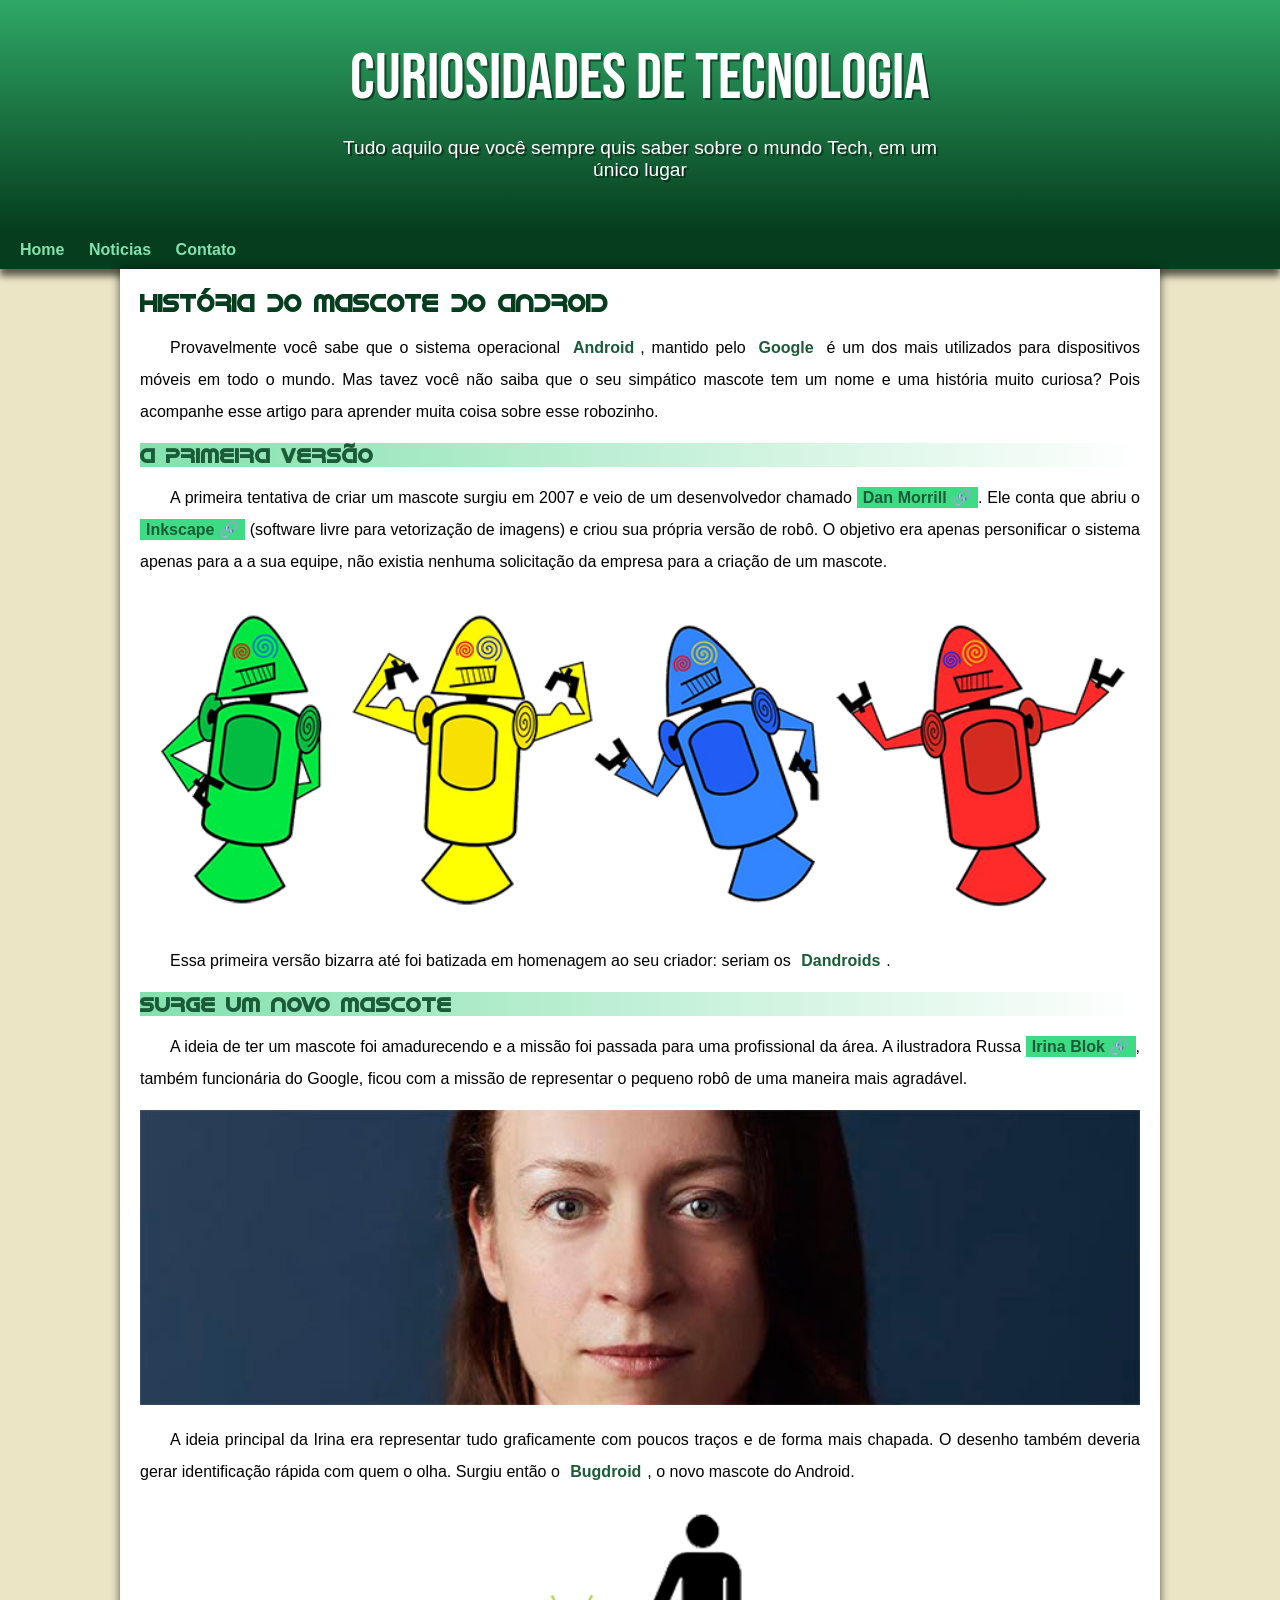
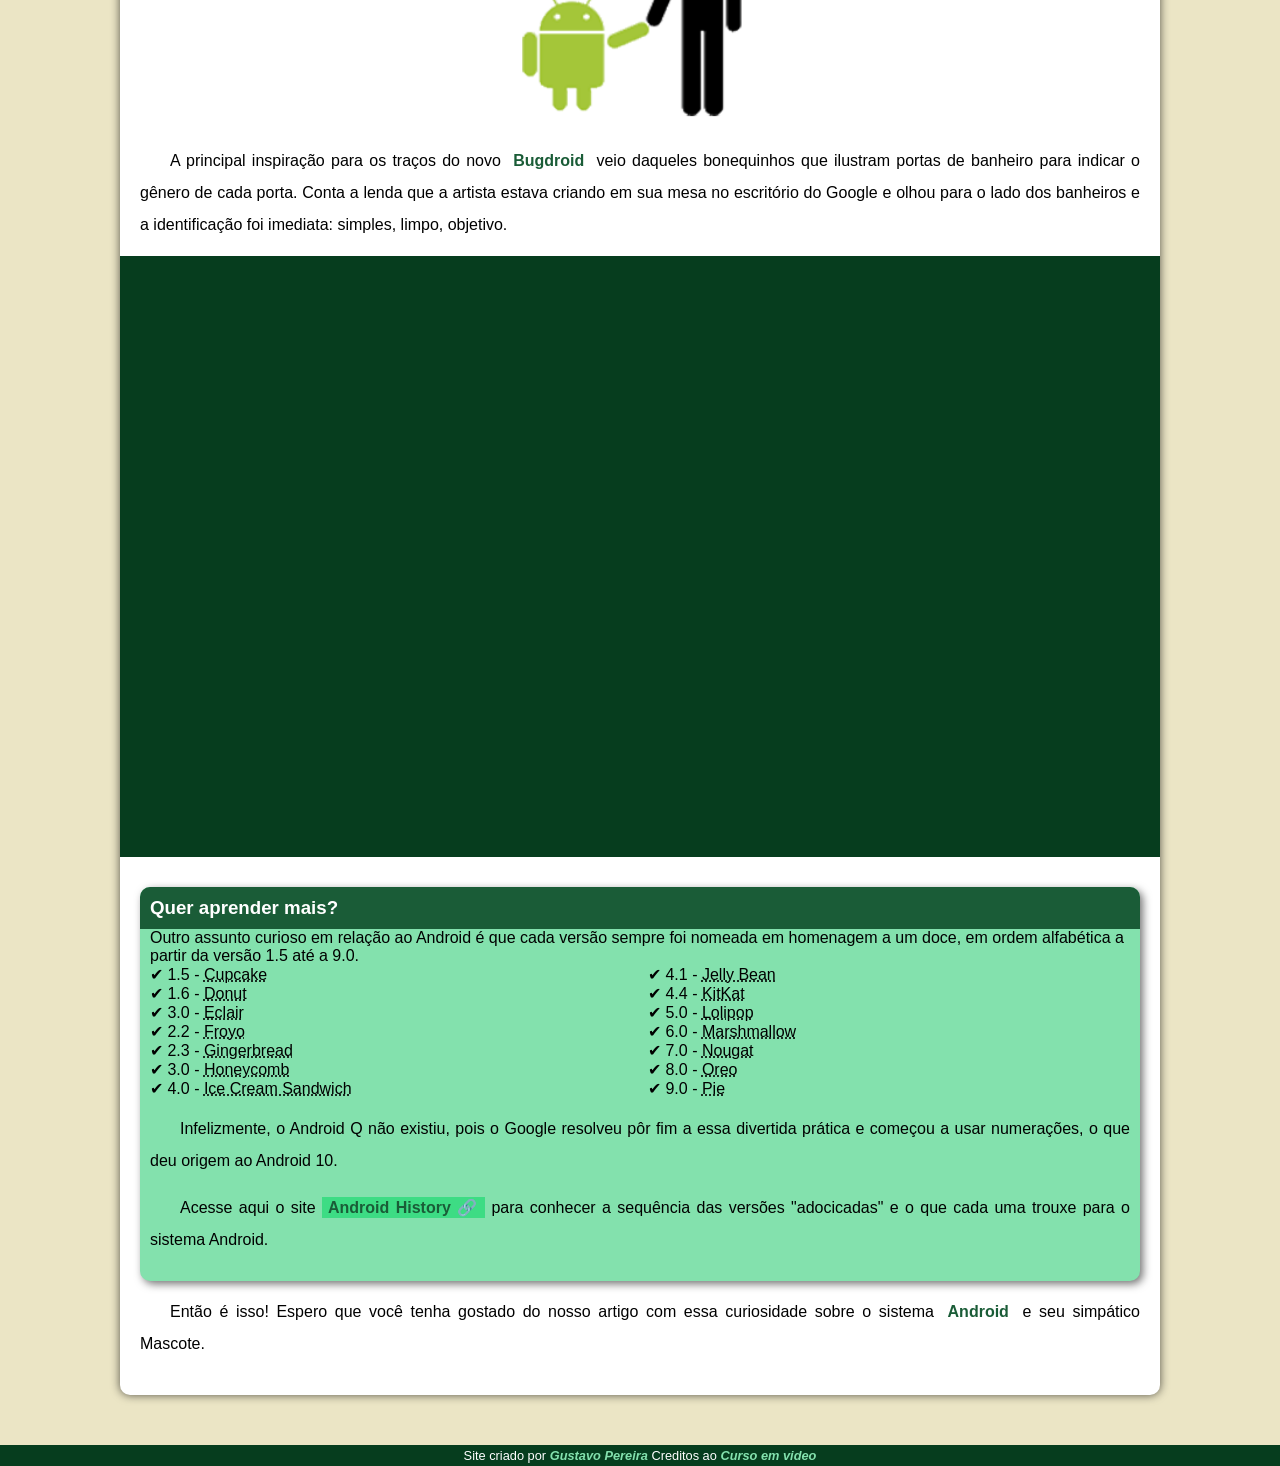
<file: index.html>
<!DOCTYPE html>
<html lang="pt-br">
<head>
    <meta charset="UTF-8">
    <meta http-equiv="X-UA-Compatible" content="IE=edge">
    <meta name="viewport" content="width=device-width, initial-scale=1.0">
    <title>Meu site</title>
    <link rel="shortcut icon" href="/ATIVIDADES/03/imagens/favicon.ico" type="image/x-icon">
    <link rel="stylesheet" href= "Estilos/style.css">
     
</head>
<body>
    <header>
        <h1>
            Curiosidades de Tecnologia
        </h1>
        <p>Tudo aquilo que você sempre quis saber sobre o mundo Tech, em um único lugar</p>
    </header>
    <nav>
        <a href="#">Home</a>
        <a href="#">Noticias</a>
        <a href="#">Contato</a>
    </nav>
    <main>
      <article>
            <h1>História do Mascote do Android</h1>

            <p>Provavelmente você sabe que o sistema operacional <strong>Android</strong>, mantido pelo <strong>Google</strong> é um dos mais utilizados para dispositivos móveis em todo o mundo. Mas tavez você não saiba que o seu simpático mascote tem um nome e uma história muito curiosa? Pois acompanhe esse artigo para aprender muita coisa sobre esse robozinho.</p>

            <h2>A primeira versão</h2>

            <p>A primeira tentativa de criar um mascote surgiu em 2007 e veio de um desenvolvedor chamado <a href="https://androidcommunity.com/dan-morrill-shows-us-the-android-mascot-that-almost-was-20130103/"target="_blank"class="externo"> Dan Morrill</a>. Ele conta que abriu o <a href="https://inkscape.org/pt-br/"target="_blank"class="externo">Inkscape</a>  (software livre para vetorização de imagens) e criou sua própria versão de robô. O objetivo era apenas personificar o sistema apenas para a a sua equipe, não existia nenhuma solicitação da empresa para a criação de um mascote.</p>

             <picture>
                 <source media="(max-width:500px)" srcset="imagens/dan-droids-pq.png">
                 <img src="imagens/dan-droids.png" alt="Primeiro Mascote do Android"></picture>

            <p>Essa primeira versão bizarra até foi batizada em homenagem ao seu criador: seriam os <strong>Dandroids</strong>.</p>

            <h2>Surge um novo mascote</h2>

            <p>A ideia de ter um mascote foi amadurecendo e a missão foi passada para uma profissional da área. A ilustradora Russa <a href="https://www.irinablok.com/"target="_blank"class="externo">Irina Blok</a>, também funcionária do Google, ficou com a missão de representar o pequeno robô de uma maneira mais agradável.</p>
              <picture>
                  <source media="(max-width:670px )" srcset="imagens/irina-blok-pq.jpg">
                <img src="imagens/irina-blok.jpg" alt="Irina block criadora do bug droid"></picture>

           
            <p>A ideia principal da Irina era representar tudo graficamente com poucos traços e de forma mais chapada. O desenho também deveria gerar identificação rápida com quem o olha. Surgiu então o <strong>Bugdroid</strong>, o novo mascote do Android.</p>
              <picture>
                  <source media="(max-width:670px )" srcset="imagens/bugdroid.png">
                  <img class="pequena" src="imagens/bugdroid.png" alt="Bugdroid"></picture>
           
            <p>A principal inspiração para os traços do novo <strong>Bugdroid</strong> veio daqueles bonequinhos que ilustram portas de banheiro para indicar o gênero de cada porta. Conta a lenda que a artista estava criando em sua mesa no escritório do Google e olhou para o lado dos banheiros e a identificação foi imediata: simples, limpo, objetivo.</p>

            <div class="video"><iframe width="560" height="315" src="https://www.youtube.com/embed/l2UDgpLz20M" title="YouTube video player" frameborder="0" allow="accelerometer; autoplay; clipboard-write; encrypted-media; gyroscope; picture-in-picture" allowfullscreen></iframe></div>
            
            <aside>
                <h3>Quer aprender mais?</h3>
                Outro assunto curioso em relação ao Android é que cada versão sempre foi nomeada em homenagem a um doce, em ordem alfabética a partir da versão 1.5 até a 9.0.
                <ul>
                    <li>1.5 - <abbr title="Bolo de copo">Cupcake</abbr></li>
                    <li>1.6 - <abbr title="Rosquinha">Donut</abbr></li>
                    <li>3.0 - <abbr title="Bomba">Eclair</abbr></li>
                    <li>2.2 - <abbr title="Iogute Congelado">Froyo</abbr></li>
                    <li>2.3 - <abbr title="Biscoito de Gengibre">Gingerbread</abbr></li>
                    <li>3.0 - <abbr title="Favo de Mel">Honeycomb</abbr></li>
                    <li>4.0 - <abbr title="Sanduiche de Sorvete">Ice Cream Sandwich</abbr></li>
                    <li>4.1 - <abbr title="Jujuba">Jelly Bean</abbr></li>
                    <li>4.4 - <abbr title="KitKat">KitKat</abbr></li>
                    <li>5.0 - <abbr title="Pirulito">Lolipop</abbr></li>
                    <li>6.0 - <abbr title="Marshmallow">Marshmallow</abbr></li>
                    <li>7.0 - <abbr title="Torrone">Nougat</abbr></li>
                    <li>8.0 - <abbr title="Oreo">Oreo</abbr></li>
                    <li>9.0 - <abbr title="Torta">Pie</abbr></li>
                </ul>
                <p>
                    Infelizmente, o Android Q não existiu, pois o Google resolveu pôr fim a essa divertida prática e começou a usar numerações, o que deu origem ao Android 10.
  
                </p>
                 <p>Acesse aqui o site <a href="https://www.android.com/intl/pt-BR_br/history/"target="_blank"class="externo">Android History</a> para conhecer a sequência das versões "adocicadas" e o que cada uma trouxe para o sistema Android.</p>   
            </aside> 
            <p>Então é isso! Espero que você tenha gostado do nosso artigo com essa curiosidade sobre o sistema <strong>Android</strong> e seu simpático Mascote.</p>
      </article>
    </main>
    <footer>
        <p>Site criado por <a href="https://github.com/gustavo-pereira-da-silva">Gustavo Pereira </a> Creditos ao <a href="https://www.youtube.com/channel/UCrWvhVmt0Qac3HgsjQK62FQ"target="_blank"> Curso em video</a></p>
    </footer>
</body>
</html>
</file>
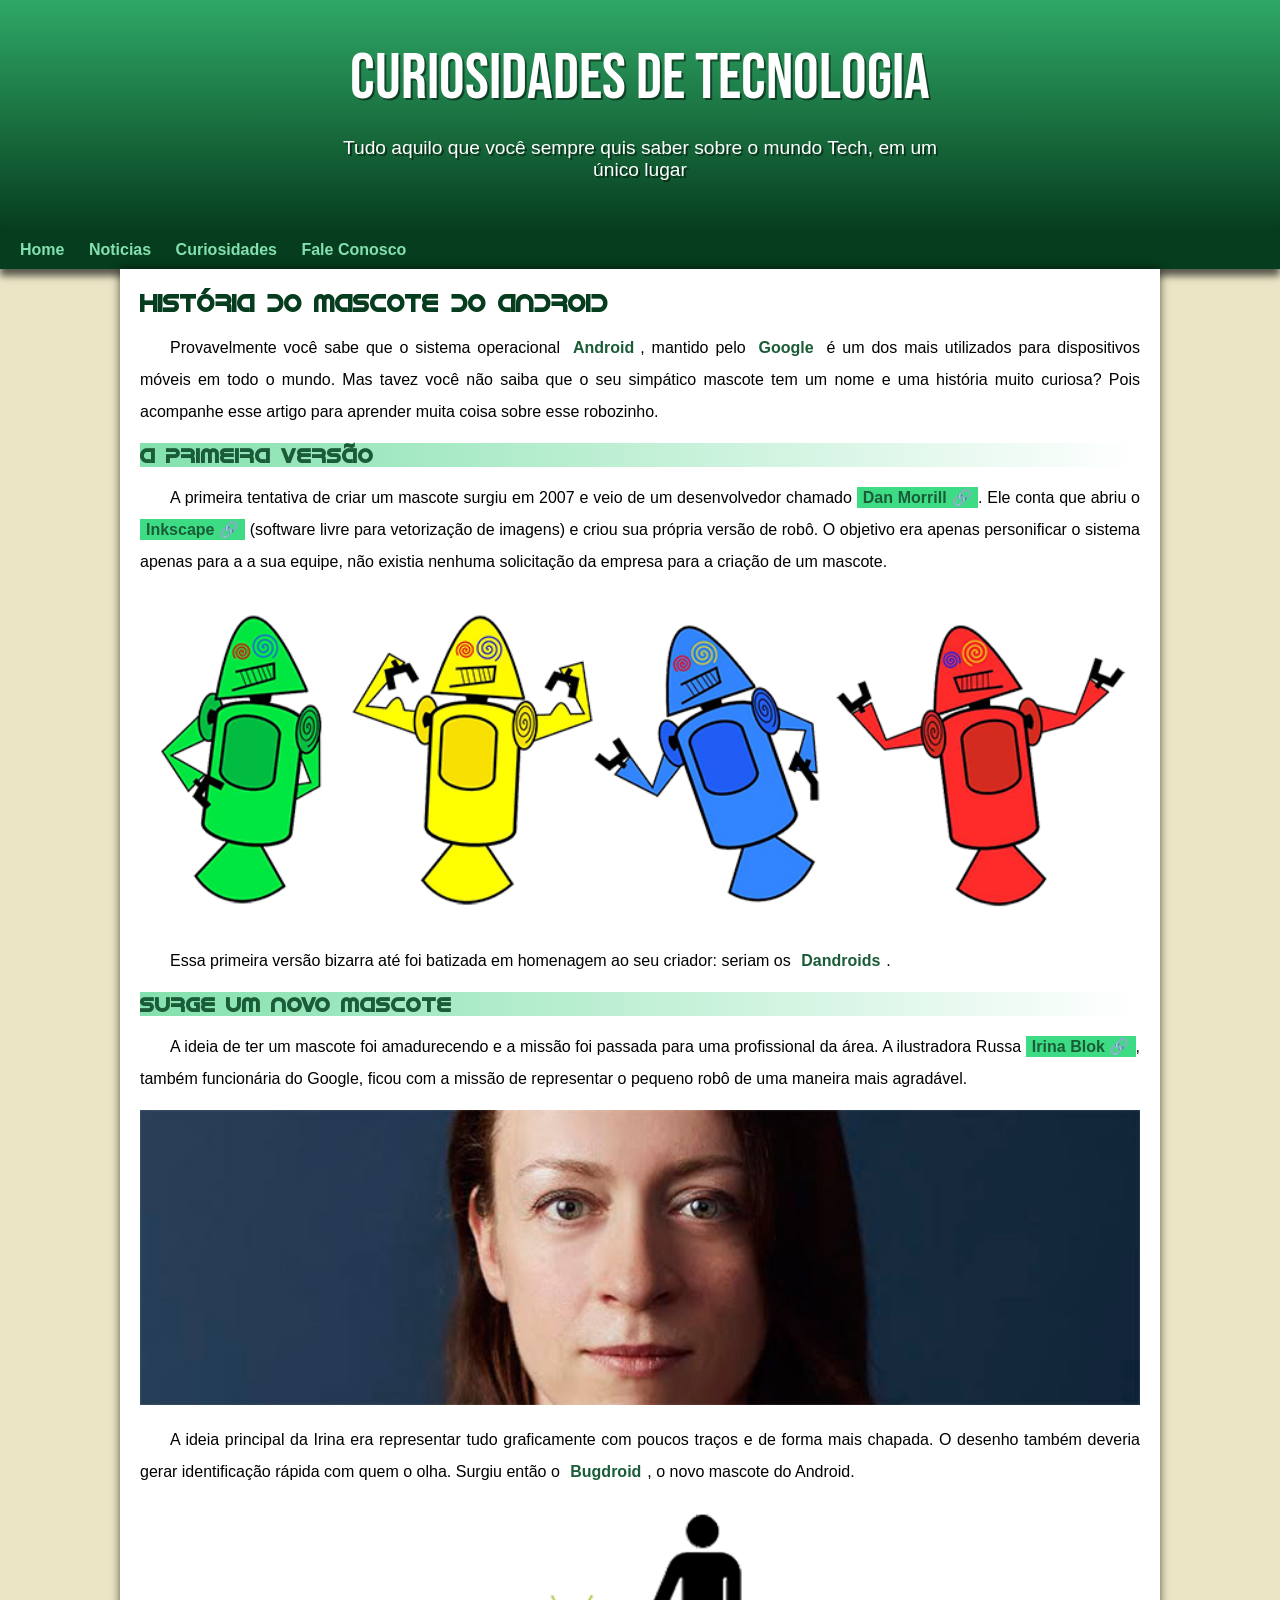
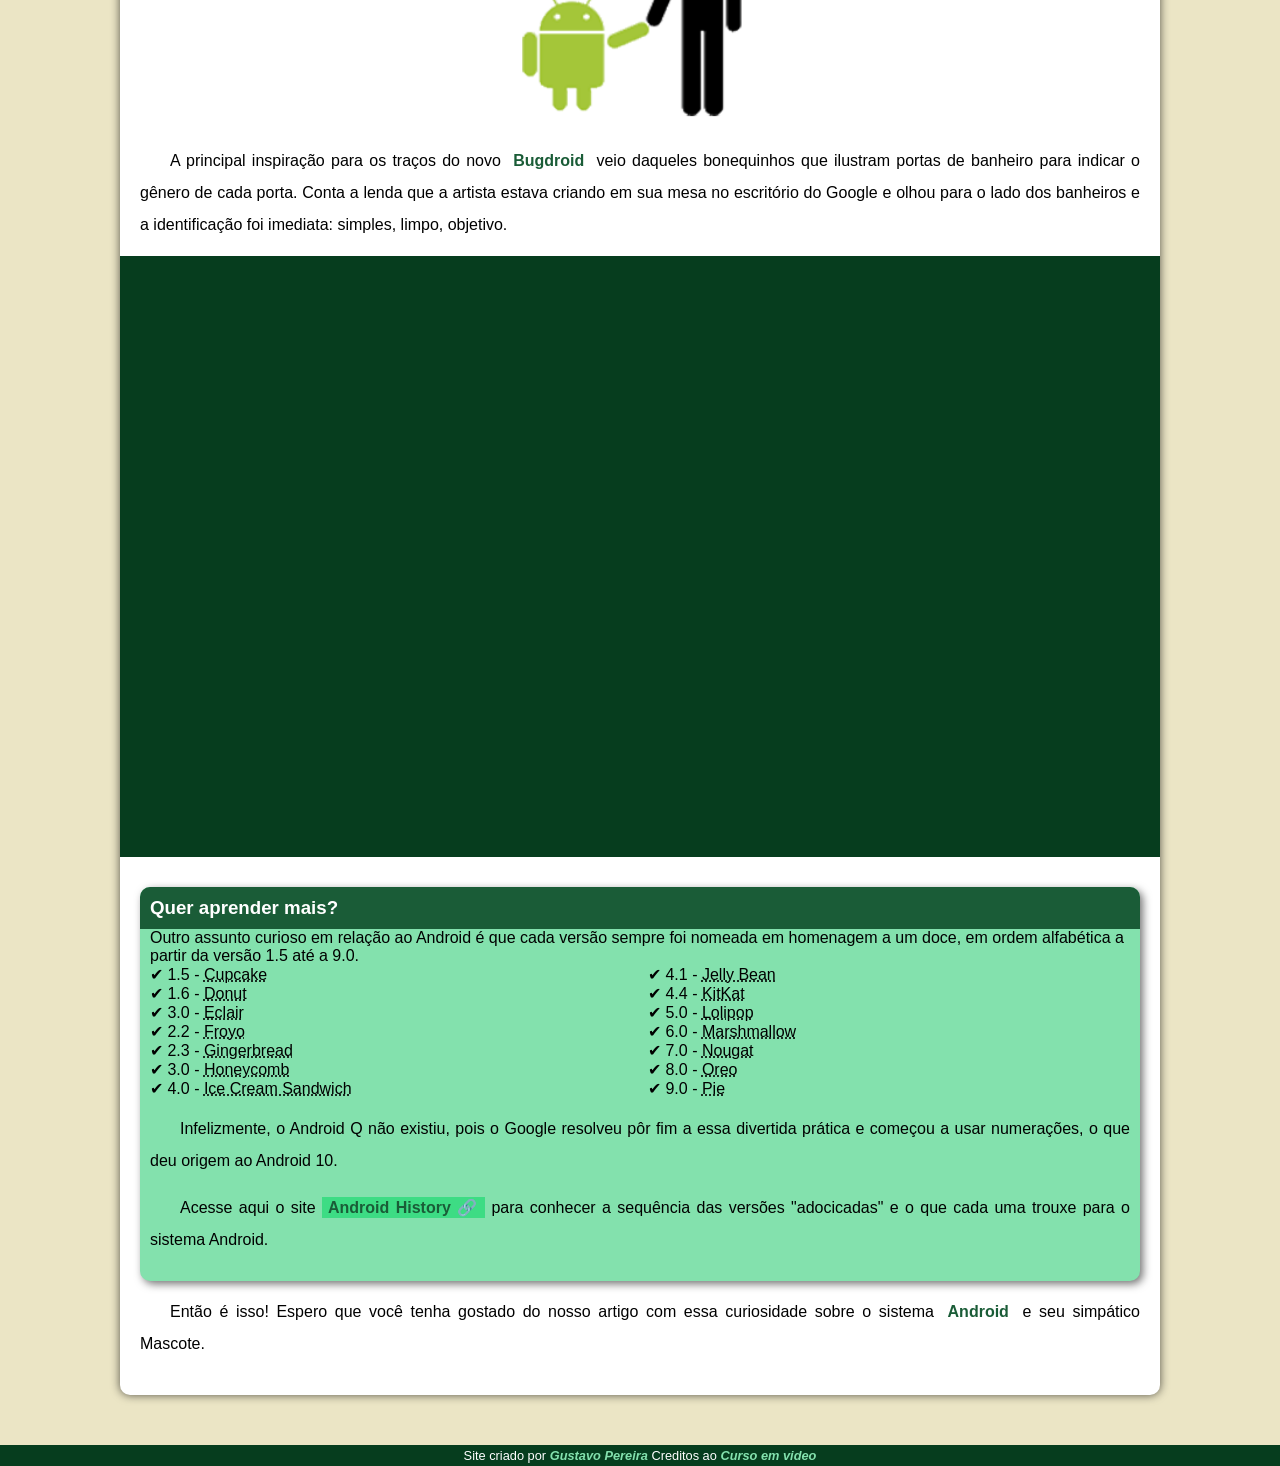
<file: index.html.html>
<!DOCTYPE html>
<html lang="pt-br">
<head>
    <meta charset="UTF-8">
    <meta http-equiv="X-UA-Compatible" content="IE=edge">
    <meta name="viewport" content="width=device-width, initial-scale=1.0">
    <title>Meu site</title>
    <link rel="shortcut icon" href="/ATIVIDADES/03/imagens/favicon.ico" type="image/x-icon">
    <link rel="stylesheet" href= "Estilos/style.css">
     
</head>
<body>
    <header>
        <h1>
            Curiosidades de Tecnologia
        </h1>
        <p>Tudo aquilo que você sempre quis saber sobre o mundo Tech, em um único lugar</p>
    </header>
    <nav>
        <a href="#">Home</a>
        <a href="#">Noticias</a>
        <a href="#">Curiosidades</a>
        <a href="#">Fale Conosco</a>
    </nav>
    <main>
      <article>
            <h1>História do Mascote do Android</h1>

            <p>Provavelmente você sabe que o sistema operacional <strong>Android</strong>, mantido pelo <strong>Google</strong> é um dos mais utilizados para dispositivos móveis em todo o mundo. Mas tavez você não saiba que o seu simpático mascote tem um nome e uma história muito curiosa? Pois acompanhe esse artigo para aprender muita coisa sobre esse robozinho.</p>

            <h2>A primeira versão</h2>

            <p>A primeira tentativa de criar um mascote surgiu em 2007 e veio de um desenvolvedor chamado <a href="https://androidcommunity.com/dan-morrill-shows-us-the-android-mascot-that-almost-was-20130103/"target="_blank"class="externo"> Dan Morrill</a>. Ele conta que abriu o <a href="https://inkscape.org/pt-br/"target="_blank"class="externo">Inkscape</a>  (software livre para vetorização de imagens) e criou sua própria versão de robô. O objetivo era apenas personificar o sistema apenas para a a sua equipe, não existia nenhuma solicitação da empresa para a criação de um mascote.</p>

             <picture>
                 <source media="(max-width:500px)" srcset="imagens/dan-droids-pq.png">
                 <img src="imagens/dan-droids.png" alt="Primeiro Mascote do Android"></picture>

            <p>Essa primeira versão bizarra até foi batizada em homenagem ao seu criador: seriam os <strong>Dandroids</strong>.</p>

            <h2>Surge um novo mascote</h2>

            <p>A ideia de ter um mascote foi amadurecendo e a missão foi passada para uma profissional da área. A ilustradora Russa <a href="https://www.irinablok.com/"target="_blank"class="externo">Irina Blok</a>, também funcionária do Google, ficou com a missão de representar o pequeno robô de uma maneira mais agradável.</p>
              <picture>
                  <source media="(max-width:670px )" srcset="imagens/irina-blok-pq.jpg">
                <img src="imagens/irina-blok.jpg" alt="Irina block criadora do bug droid"></picture>

           
            <p>A ideia principal da Irina era representar tudo graficamente com poucos traços e de forma mais chapada. O desenho também deveria gerar identificação rápida com quem o olha. Surgiu então o <strong>Bugdroid</strong>, o novo mascote do Android.</p>
              <picture>
                  <source media="(max-width:670px )" srcset="imagens/bugdroid.png">
                  <img class="pequena" src="imagens/bugdroid.png" alt="Bugdroid"></picture>
           
            <p>A principal inspiração para os traços do novo <strong>Bugdroid</strong> veio daqueles bonequinhos que ilustram portas de banheiro para indicar o gênero de cada porta. Conta a lenda que a artista estava criando em sua mesa no escritório do Google e olhou para o lado dos banheiros e a identificação foi imediata: simples, limpo, objetivo.</p>

            <div class="video"><iframe width="560" height="315" src="https://www.youtube.com/embed/l2UDgpLz20M" title="YouTube video player" frameborder="0" allow="accelerometer; autoplay; clipboard-write; encrypted-media; gyroscope; picture-in-picture" allowfullscreen></iframe></div>
            
            <aside>
                <h3>Quer aprender mais?</h3>
                Outro assunto curioso em relação ao Android é que cada versão sempre foi nomeada em homenagem a um doce, em ordem alfabética a partir da versão 1.5 até a 9.0.
                <ul>
                    <li>1.5 - <abbr title="Bolo de copo">Cupcake</abbr></li>
                    <li>1.6 - <abbr title="Rosquinha">Donut</abbr></li>
                    <li>3.0 - <abbr title="Bomba">Eclair</abbr></li>
                    <li>2.2 - <abbr title="Iogute Congelado">Froyo</abbr></li>
                    <li>2.3 - <abbr title="Biscoito de Gengibre">Gingerbread</abbr></li>
                    <li>3.0 - <abbr title="Favo de Mel">Honeycomb</abbr></li>
                    <li>4.0 - <abbr title="Sanduiche de Sorvete">Ice Cream Sandwich</abbr></li>
                    <li>4.1 - <abbr title="Jujuba">Jelly Bean</abbr></li>
                    <li>4.4 - <abbr title="KitKat">KitKat</abbr></li>
                    <li>5.0 - <abbr title="Pirulito">Lolipop</abbr></li>
                    <li>6.0 - <abbr title="Marshmallow">Marshmallow</abbr></li>
                    <li>7.0 - <abbr title="Torrone">Nougat</abbr></li>
                    <li>8.0 - <abbr title="Oreo">Oreo</abbr></li>
                    <li>9.0 - <abbr title="Torta">Pie</abbr></li>
                </ul>
                <p>
                    Infelizmente, o Android Q não existiu, pois o Google resolveu pôr fim a essa divertida prática e começou a usar numerações, o que deu origem ao Android 10.
  
                </p>
                 <p>Acesse aqui o site <a href="https://www.android.com/intl/pt-BR_br/history/"target="_blank"class="externo">Android History</a> para conhecer a sequência das versões "adocicadas" e o que cada uma trouxe para o sistema Android.</p>   
            </aside> 
            <p>Então é isso! Espero que você tenha gostado do nosso artigo com essa curiosidade sobre o sistema <strong>Android</strong> e seu simpático Mascote.</p>
      </article>
    </main>
    <footer>
        <p>Site criado por <a href="https://github.com/gustavo-pereira-da-silva">Gustavo Pereira </a> Creditos ao <a href="https://www.youtube.com/channel/UCrWvhVmt0Qac3HgsjQK62FQ"target="_blank"> Curso em video</a></p>
    </footer>
</body>
</html>
</file>
<file: Estilos/style.css>
@charset "UTF-8";
@import url('https://fonts.googleapis.com/css2?family=Bebas+Neue&display=swap');
@font-face {
    font-family:'android';
    src: url('../fontes/idroid.otf') format('opentype');
    font-weight: normal;
}
:root{
    --cor0:#ebe5c5;
    --cor1:#83e1ad;
    --cor2:#3ddc84;
    --cor3:#2fa866;
    --cor4:#1a5c37;
    --cor5:#063d1e;

    --fonte-padrao:Arial,Verdana,Helvetica,sans-serif;
    --fonte-destaque:'Bebas Neue',cursive;
    --fonte-android:'Android',cursive;
}
*{
    margin: 0px;
    padding: 0px;
}

body{
    background-color:var(--cor0);
    font-family: var(--fonte-padrao);
}
a.externo::after{
    content: '\00A0\1F517';
}
header{
    background-image: linear-gradient(to bottom,var(--cor3),var(--cor5));
    min-height: 150px;
    text-align: center;
    padding-top:40px

}
header>h1{
    color: white;
    font-family: var(--fonte-destaque);
    font-size: 4em;
    font-weight: normal;
    margin-bottom: 20px;
    text-shadow: 2px 2px 0px rgba(0, 0, 0, 0.474);
  
}
header>p{
    color: white;
    font-family: var(--fonte-padrao);
    font-size: 1.2em;
    padding-left: 10px;
    padding-right: 10px;
    max-width: 600px;
    margin: auto;
    padding-bottom: 50px;
    text-shadow: 2px 2px 0px rgba(0, 0, 0, 0.474);
}
nav{
    background-color:var(--cor5);
    padding: 10px;
    box-shadow:0px 7px 7px rgba(0, 0, 0, 0.611);
}
nav>a{
    color:var(--cor1);
    padding: 10px;
    text-decoration: none;
    font-weight:bold;
    transition-duration: .5s;
}
nav>a:hover{
    background-color: var(--cor3);
    color: var(--cor5);
}
main{
    min-width: 320px;
    max-width: 1000px;
    background-color: white;
    margin: auto;
    margin-bottom: 50px;
    border-bottom-left-radius: 10px;
    border-bottom-right-radius: 10px;
    padding: 20px;
    box-shadow: 0px 0px 10px rgba(0, 0, 0, 0.652)
    
}
main h1 {
    color: var(--cor5);
    font-family: var(--fonte-android);
}
main h2{
    font-family: var(--fonte-android);
    color: var(--cor4);
    font-size: 1.3em;
    background-image: linear-gradient(to right,var(--cor1),transparent);
}
main p{
    margin: 15px 0px;
    text-align: justify;
    text-indent: 30px;
    line-height: 2em;
    font-size: 1em;

}
main img{
    width: 100%;
}
main img.pequena{
    max-width: 350px;
    display: block;
    margin: auto;
}
main strong{
    color: var(--cor4);
    font-weight: bold;
    padding: 2px 6px;
}
main a{
    text-decoration: none;
    font-weight: bold;
    color: var(--cor4);
    background-color: var(--cor2);
    padding:2px 6px;
}
main a:hover{
    text-decoration: underline;
    color: var(--cor4);
}
div.video{
    background-color: var(--cor5);
    margin: 0px -20px 30px -20px;
    padding: 20px;
    padding-bottom: 58.1%;
    position: relative;
}
div.video>iframe{
    position: absolute;
    top: 5%;
    left: 5%;
    width:90% ;
    height:90%;
}
aside{
    background-color: var(--cor1);
    padding: 10px;

    border-radius: 10px;
    box-shadow: 3px 3px 8px rgba(0, 0, 0, 0.549);
}
aside h3{
    background-color: var(--cor4);
    color: white;
    padding: 10px;
    margin: -10px -10px 0px -10px;
    border-radius: 10px 10px 0px 0px;
}
aside >ul{

    list-style-type:'\2714\00A0';
    list-style-position: inside;
    columns: 2;
}
footer{
    background-color: var(--cor5);
    color: white;
    text-align: center;
    font-size: 0.8em;
    padding: 3px;
}
footer>p>a{
    color:var(--cor1);
    font-weight: bolder;
    font-style: italic;
    text-decoration: none;
}
footer a:hover{
    text-decoration: underline;
    color: var(--cor1);
}
</file>
